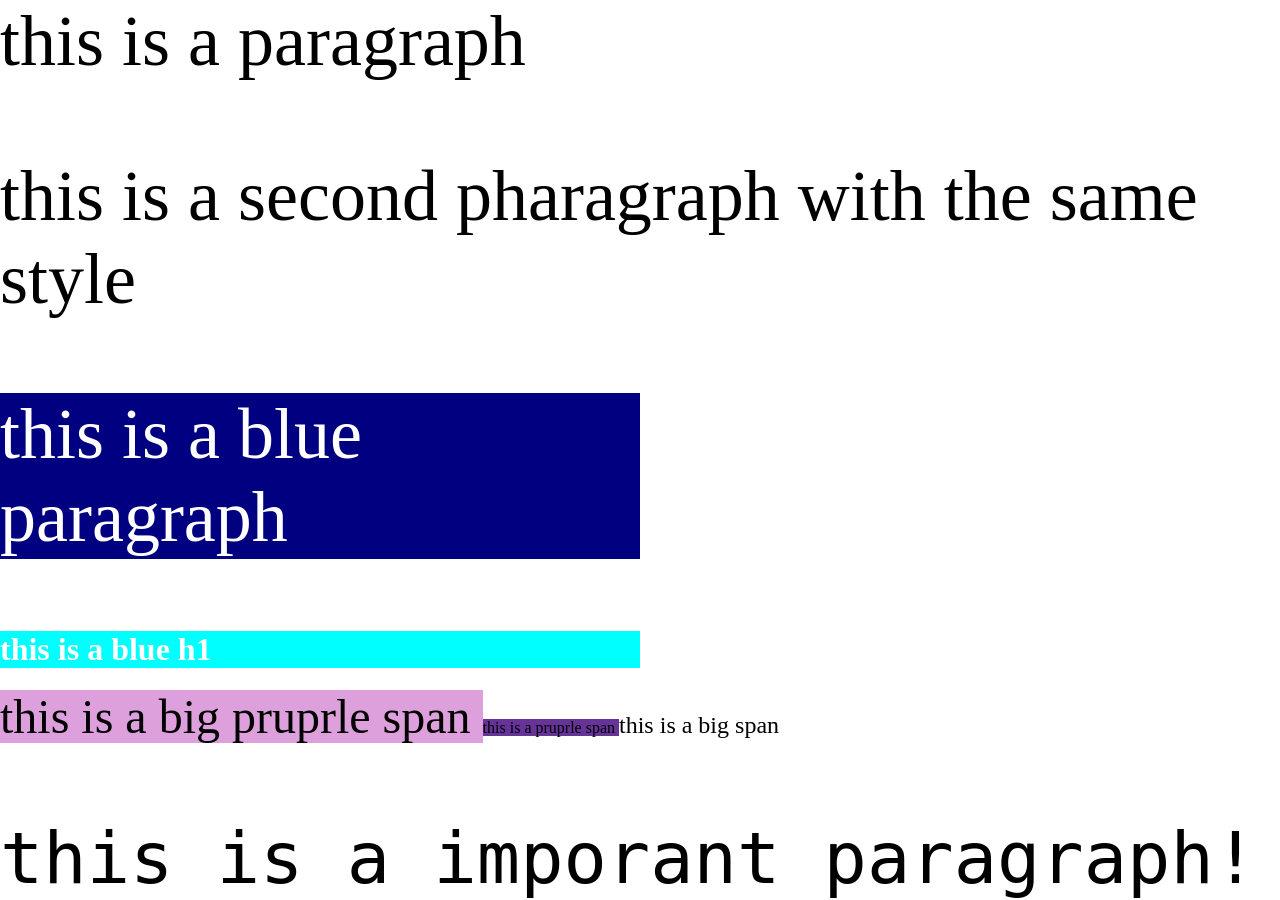
<file: ver.1/cc.lab/assignment 8/class12demo/index.html>
<html>
  <head>
    <title>
      class 13 demo
    </title>
    <meta name="viewport" content="width=devide-width"/>
<!-- add link tag -->
    <link rel="stylesheet" href="style.css"/>

  </head>
  <body>

  	<p>
       this is a paragraph 
  	</p>
<p>
	this is a second pharagraph with the same style
</p>
<!-- add a p tag with a class atteib -->
<!-- class names cannot have spaces, any name with space will count as multiple class name -->


<p class="blue">
	this is a blue paragraph

</p>
<h1 class="blue">
	this is a blue h1
</h1>
<!--generic inline group -->
  <span class="big purple">
     this is a big pruprle span
  </span>

  <span class="purple">
     this is a pruprle span
  </span>

  <span class="big">
     this is a big  span
  </span>

  <!--you can only use id name ONCE -->
<p id="important">
	this is a imporant paragraph!
</p>


  </body>
</html>
</file>
<file: ver.1/cc.lab/assignment 8/class12demo/style.css>
/*
   this is a comment
   rule syntax:
   selector{
	  property: value;
   }
*/

/*wild card selecter = will apply to everything */
*{
  box-sizing: border-box;
}

body {
	 width: 100vw;
	 height: 100vh;

	 margin: 0;

	 overflow-x: clip;

body > * {
	width: 100%;
}
/* selector = p */

p{
	font-size: 72px;
}
/* selector = .blue */
.blue{
	 color: white;
	 background-color: navy;

	 width: 50%;
}

/* targets a spesific element + classname */
h1.blue{
	background-color: cyan;

}
.purple{
	 background-color: rebeccapurple;
}

.big{
	font-size: 24px;
}

.big.purple{
	font-size: 48px;
	background-color: plum;
}
#important{
	font-family: monospace;
}
</file>
